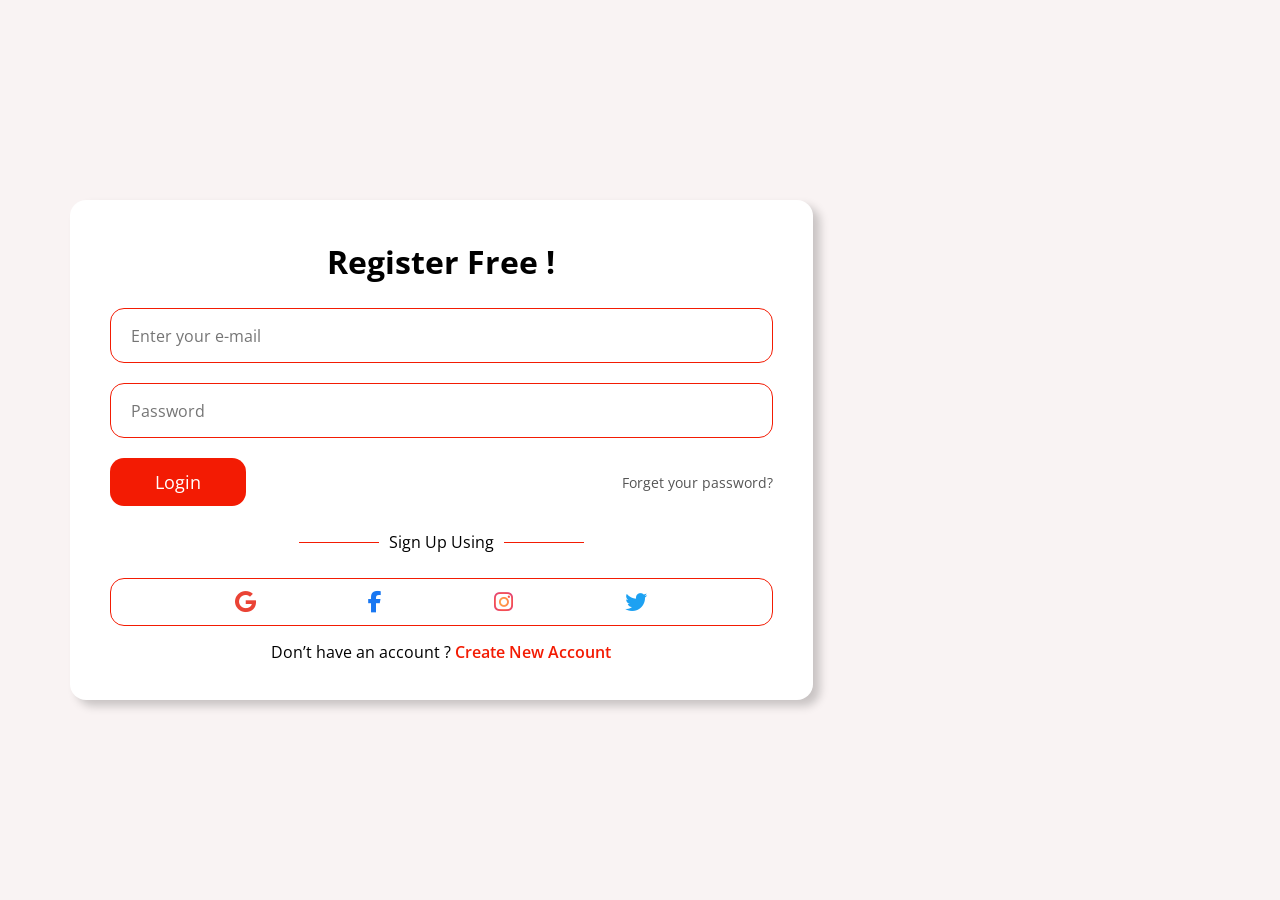
<file: register.html>
<!DOCTYPE html>
<html lang="en">
<head>
<meta charset="UTF-8">
<title>Auth Page</title>

<!-- FONT -->
<link href="https://fonts.googleapis.com/css2?family=Open+Sans:wght@300;400;600&display=swap" rel="stylesheet">

<!-- ICONS -->
<link rel="stylesheet" href="https://cdnjs.cloudflare.com/ajax/libs/font-awesome/6.5.0/css/all.min.css">

<style>
* {
  margin: 0;
  padding: 0;
  box-sizing: border-box;
  font-family: 'Open Sans', sans-serif;
}

body {
  background: #f9f3f3;
  height: 100vh;
  display: flex;
  justify-content: center;
  align-items: center;
}

.main-container {
  width: 1200px;
  height: 560px;
  display: flex;
  border-radius: 24px;
  overflow: hidden;
}

/* LEFT */
.form-container {
  width: 65%;
  background: #fff;
  margin: 30px;
  padding: 40px;
  border-radius: 16px;
  box-shadow: 7px 6px 10px rgba(0,0,0,0.2);
}

.form-container h2 {
  text-align: center;
  font-size: 32px;
  margin-bottom: 25px;
}

/* INPUT */
.form-container input {
  width: 100%;
  height: 55px;
  margin-bottom: 20px;
  border: 1.5px solid #F31B03;
  border-radius: 14px;
  padding: 0 20px;
  background:white;
  outline: none;
  font-size: 16px;
  color: red;
   
}

/* ACTION */
.action-row {
  display: flex;
  justify-content: space-between;
  align-items: center;
}

.login-btn {
  background: #F31B03;
  color: white;
  border: none;
  padding: 12px 45px;
  border-radius: 14px;
  font-size: 18px;
  cursor: pointer;
}

.forgot {
  font-size: 14px;
  color: #555;
  text-decoration: none;
}

/* DIVIDER */
.divider {
  display: flex;
  align-items: center;
  justify-content: center;
  margin: 25px 0;
  gap: 10px;
}

.divider span {
  width: 80px;
  height: 1px;
  background: #F31B03;
}

.social-box {
  border: 1.5px solid #F31B03;
  border-radius: 14px;
  padding: 12px;
  display: flex;
  justify-content: space-evenly;
}

.social-box i {
  font-size: 22px;
}

.fa-google { color: #EA4335; }
.fa-facebook-f { color: #1877F2; }
.fa-twitter { color: #1DA1F2; }

.fa-instagram {
  background: radial-gradient(circle,#FFDD55,#FF543E,#C837AB);
  -webkit-background-clip: text;
  background-clip: text;
  -webkit-text-fill-color: transparent;
}

/* BOTTOM */
.bottom-text {
  text-align: center;
  margin-top: 15px;
}

.bottom-text a {
  color: #F31B03;
  font-weight: 600;
  cursor: pointer;
}

/* IMAGE */
.image-container {
  width: 35%;
  background: url("https://images.unsplash.com/photo-1507525428034-b723cf961d3e") center/cover no-repeat;
}

/* HIDE */
.hidden {
  display: none;
}
</style>
</head>

<body>

<div class="main-container">

  <!-- FORM -->
  <div class="form-container">

    <!-- LOGIN FORM -->
    <div id="loginForm">
      <h2>Register Free !</h2>

      <input type="email" id="loginEmail" placeholder="Enter your e-mail">
      <input type="password" id="loginPassword" placeholder="Password">

      <div class="action-row">
        <button class="login-btn" onclick="login()">Login</button>
        <a class="forgot" onclick="forgotPassword()">Forget your password?</a>
      </div>

      <div class="divider">
        <span></span>
        <p>Sign Up Using</p>
        <span></span>
      </div>

      <div class="social-box">
        <i class="fab fa-google" onclick="socialLogin('google')"></i>
        <i class="fab fa-facebook-f" onclick="socialLogin('facebook')"></i>
        <i class="fab fa-instagram" onclick="socialLogin('instagram')"></i>
        <i class="fab fa-twitter" onclick="socialLogin('twitter')"></i>
      </div>

      <div class="bottom-text">
        Don’t have an account ?
        <a onclick="showSignup()">Create New Account</a>
      </div>
    </div>

    <!-- SIGNUP FORM -->
    <div id="signupForm" class="hidden">
      <h2>Create Account</h2>

      <input type="email" id="signupEmail" placeholder="Enter your e-mail">
      <input type="password" id="signupPassword" placeholder="Create password">

      <button class="login-btn" onclick="signup()">Sign Up</button>

      <div class="bottom-text">
        Already have an account ?
        <a onclick="showLogin()">Login</a>
      </div>
    </div>

  </div>

  <!-- IMAGE -->
  <div class="image-container"></div>

</div>

<script>
// SWITCH FORMS
function showSignup() {
  document.getElementById("loginForm").classList.add("hidden");
  document.getElementById("signupForm").classList.remove("hidden");
}

function showLogin() {
  document.getElementById("signupForm").classList.add("hidden");
  document.getElementById("loginForm").classList.remove("hidden");
}

// SIGNUP
function signup() {
  const email = document.getElementById("signupEmail").value;
  const password = document.getElementById("signupPassword").value;

  if (!email || !password) {
    alert("Fill all fields");
    return;
  }

  localStorage.setItem("user", JSON.stringify({ email, password }));

  alert("Signup successful!");
  showLogin();
}

// LOGIN
function login() {
  const email = document.getElementById("loginEmail").value;
  const password = document.getElementById("loginPassword").value;

  const user = JSON.parse(localStorage.getItem("user"));

  if (!user) {
    alert("No account found!");
    return;
  }

  if (email === user.email && password === user.password) {
    alert("Login successful!");
    localStorage.setItem("isLoggedIn", "true");

    // redirect page
    window.location.href = "home.html";
  } else {
    alert("Invalid credentials");
  }
}

// LOGOUT (use in other pages)
function logout() {
  localStorage.removeItem("isLoggedIn");
  window.location.href = "index.html";
}

function forgotPassword() {
  const email = prompt("Enter your registered email:");

  const user = JSON.parse(localStorage.getItem("user"));

  if (!user) {
    alert("No account found!");
    return;
  }

  if (email === user.email) {
    alert("Your password is: " + user.password);
  } else {
    alert("Email not found!");
  }
}

function socialLogin(platform) {
  if (platform === "google") {
    window.open("https://accounts.google.com", "_blank");
  } 
  else if (platform === "facebook") {
    window.open("https://facebook.com", "_blank");
  }
  else if (platform === "instagram") {
    window.open("https://instagram.com", "_blank");
  }
  else if (platform === "twitter") {
    window.open("https://twitter.com", "_blank");
  }
}
</script>

</body>
</html>
</file>
